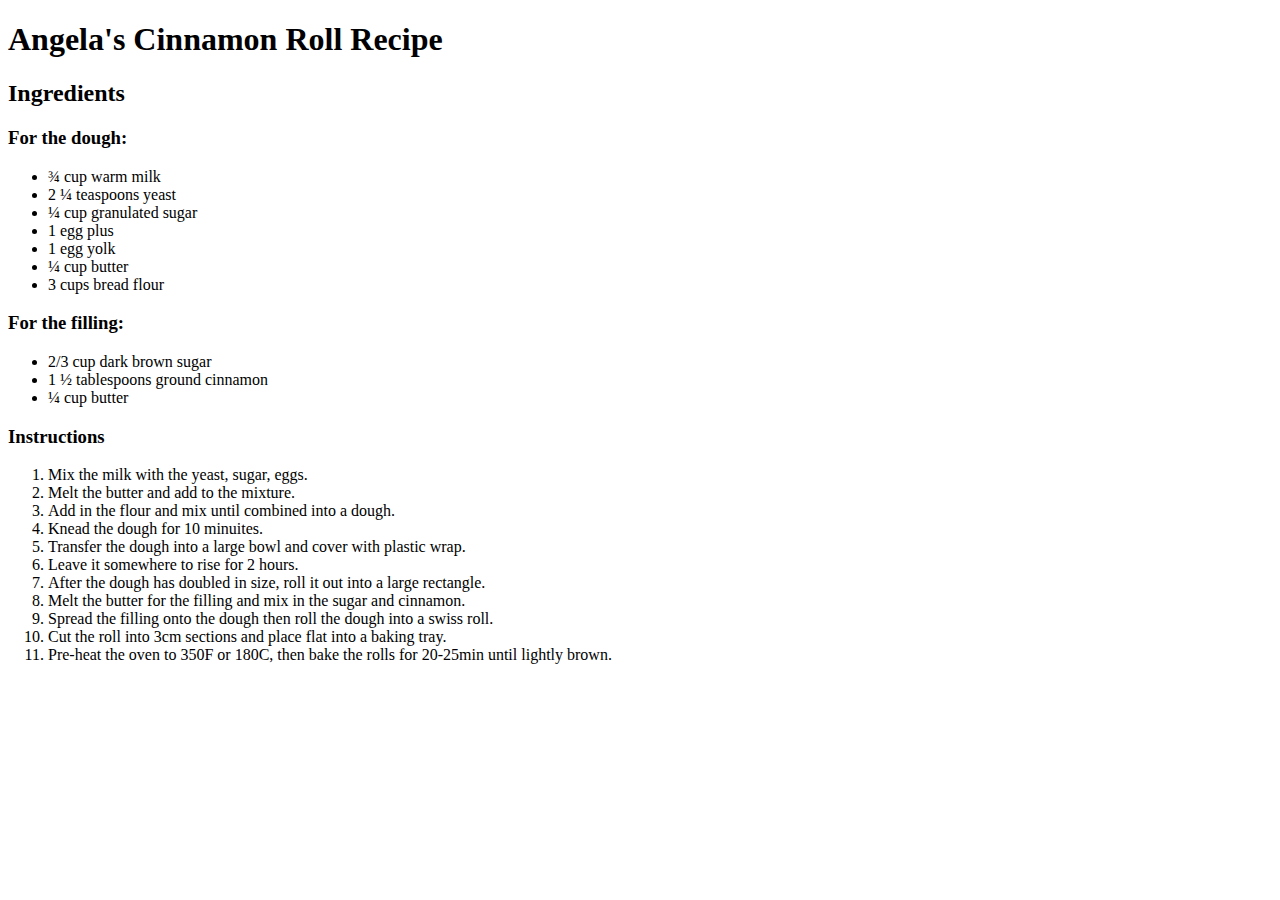
<file: listings/index.html>
<!DOCTYPE html>
<html lang="en">
  <head>
    <meta charset="UTF-8" />
    <meta http-equiv="X-UA-Compatible" content="IE=edge" />
    <meta name="viewport" content="width=device-width, initial-scale=1.0" />
    <title>Document</title>
  </head>
  <body>
    <h1>Angela's Cinnamon Roll Recipe</h1>
    <h2>Ingredients</h2>
    <h3>For the dough:</h3>
    <ul>
      <li>¾ cup warm milk</li>
      <li>2 ¼ teaspoons yeast</li>
      <li>¼ cup granulated sugar</li>
      <li>1 egg plus</li>
      <li>1 egg yolk</li>
      <li>¼ cup butter</li>
      <li>3 cups bread flour</li>
    </ul>
    <h3>For the filling:</h3>
    <ul>
      <li>2/3 cup dark brown sugar</li>
      <li>1 ½ tablespoons ground cinnamon</li>
      <li>¼ cup butter</li>
    </ul>
    <h3>Instructions</h3>
    <ol>
      <li>Mix the milk with the yeast, sugar, eggs.</li>
      <li>Melt the butter and add to the mixture.</li>
      <li>Add in the flour and mix until combined into a dough.</li>
      <li>Knead the dough for 10 minuites.</li>
      <li>Transfer the dough into a large bowl and cover with plastic wrap.</li>
      <li>Leave it somewhere to rise for 2 hours.</li>
      <li>
        After the dough has doubled in size, roll it out into a large rectangle.
      </li>
      <li>
        Melt the butter for the filling and mix in the sugar and cinnamon.
      </li>
      <li>
        Spread the filling onto the dough then roll the dough into a swiss roll.
      </li>
      <li>Cut the roll into 3cm sections and place flat into a baking tray.</li>
      <li>
        Pre-heat the oven to 350F or 180C, then bake the rolls for 20-25min
        until lightly brown.
      </li>
    </ol>
  </body>
</html>
</file>
